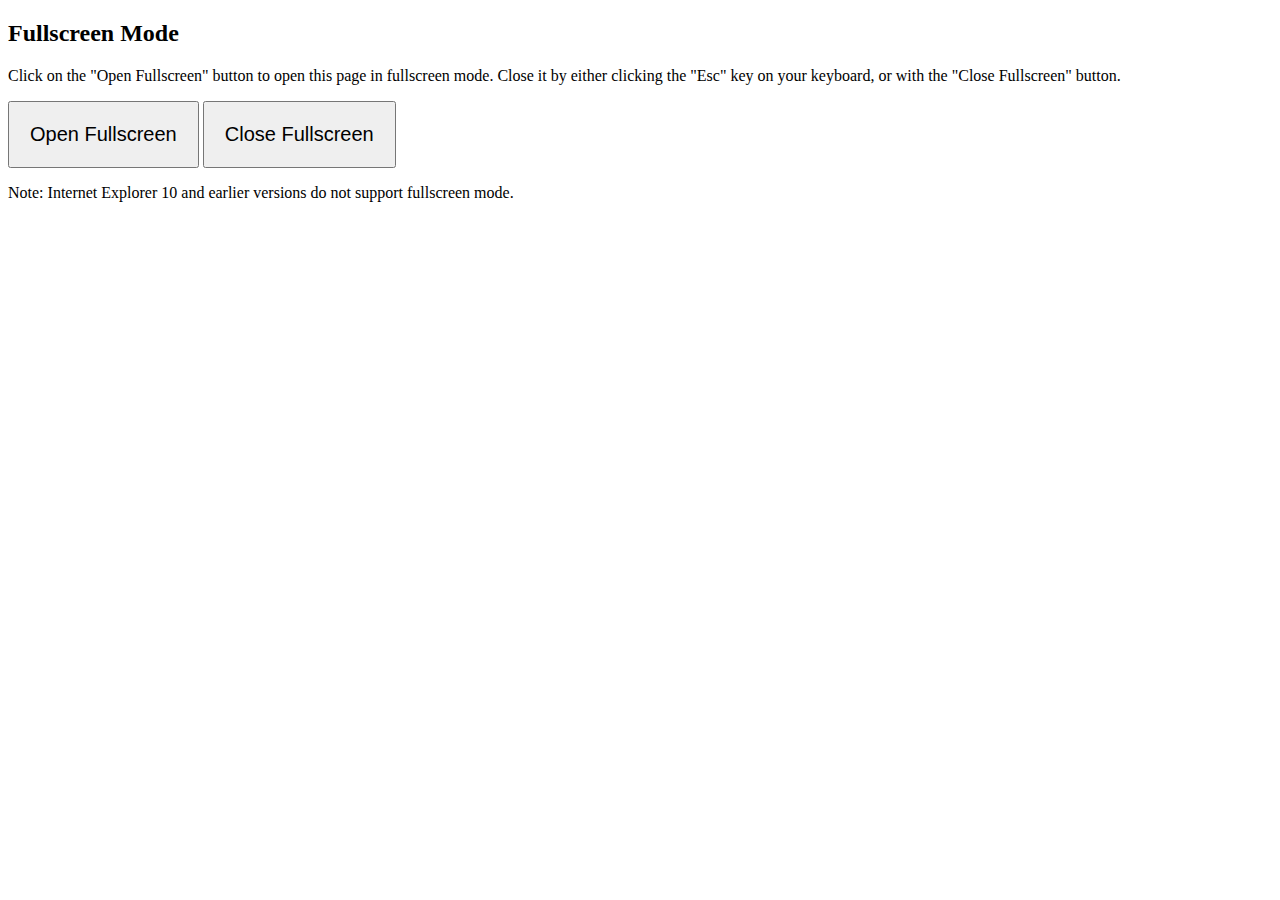
<file: tool.html>
<!DOCTYPE html>
<html>

<head>
    <meta name="viewport" content="width=device-width, initial-scale=1">
    <style>
        /* Safari syntax */
        
        :-webkit-full-screen {
            background-color: yellow;
        }
        /* IE11 syntax */
        
        :-ms-fullscreen {
            background-color: yellow;
        }
        /* Standard syntax */
        
        :fullscreen {
            background-color: yellow;
        }
        /* Style the button */
        
        button {
            padding: 20px;
            font-size: 20px;
        }
    </style>
</head>

<body>

    <h2>Fullscreen Mode</h2>
    <p>Click on the "Open Fullscreen" button to open this page in fullscreen mode. Close it by either clicking the "Esc" key on your keyboard, or with the "Close Fullscreen" button.</p>

    <button onclick="openFullscreen();">Open Fullscreen</button>
    <button onclick="closeFullscreen();">Close Fullscreen</button>

    <script>
        // Using JavaScript to open the page in fullscreen mode
        var elem = document.documentElement;

        function openFullscreen() {
            if (elem.requestFullscreen) {
                elem.requestFullscreen();
            } else if (elem.webkitRequestFullscreen) { /* Safari */
                elem.webkitRequestFullscreen();
            } else if (elem.msRequestFullscreen) { /* IE11 */
                elem.msRequestFullscreen();
            }
        }

        function closeFullscreen() {
            if (document.exitFullscreen) {
                document.exitFullscreen();
            } else if (document.webkitExitFullscreen) { /* Safari */
                document.webkitExitFullscreen();
            } else if (document.msExitFullscreen) { /* IE11 */
                document.msExitFullscreen();
            }
        }
    </script>

    <p>Note: Internet Explorer 10 and earlier versions do not support fullscreen mode.</p>

</body>

</html>
</file>
